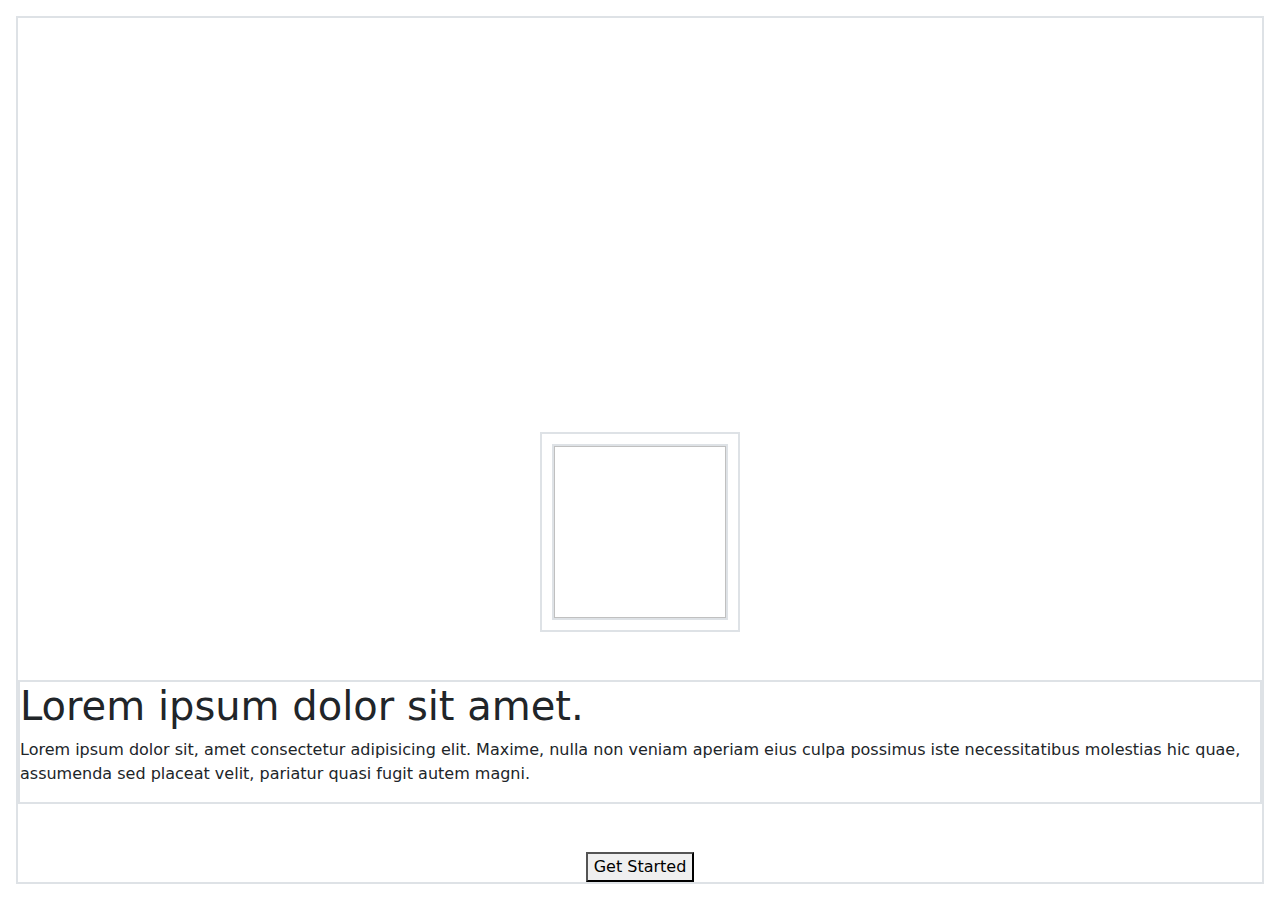
<file: frames/index.html>
<!DOCTYPE html>
<html lang="en">

<head>
    <meta charset="UTF-8">
    <meta name="viewport" content="width=device-width, initial-scale=1.0">
    <title>Mobile Shop</title>
    <!-- Bootstrap CSS -->
    <link href="https://cdn.jsdelivr.net/npm/bootstrap@5.3.2/dist/css/bootstrap.min.css" rel="stylesheet">

    <style>
        body {
            box-sizing: border-box;
            height: 100vh;
            padding: 1rem;
        }

        figure {
            padding: 10px;
            width: 200px;
            height: 200px;
        }
    </style>
</head>

<body>
    <div class="border border-2 h-100">
        <section class="d-flex flex-column justify-content-end gap-5  align-items-center h-100">
            <figure class="border border-2 m-0">
                <img class="w-100 border-2  border h-100 d-block" alt="">
            </figure>

            <div class="container-fluid p-0 m-0 border border-2">
                <h1>Lorem ipsum dolor sit amet.</h1>
                <P>Lorem ipsum dolor sit, amet consectetur adipisicing elit. Maxime, nulla non veniam aperiam eius culpa
                    possimus iste necessitatibus molestias hic quae, assumenda sed placeat velit, pariatur quasi fugit
                    autem magni.</P>
            </div>

            <button>Get Started</button>

        </section>
    </div>
</body>

</html>
</file>
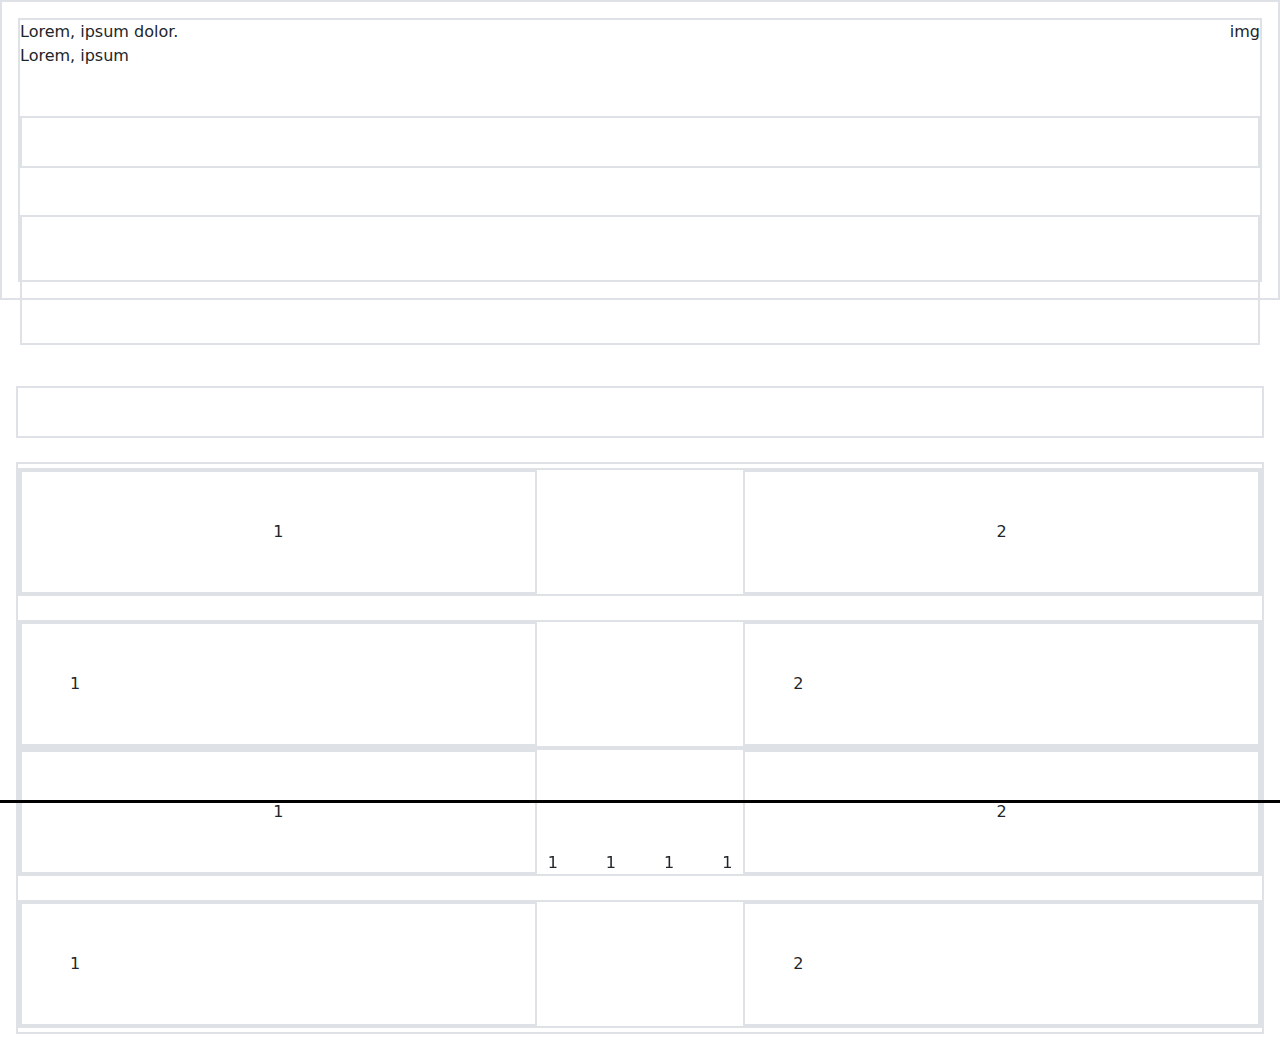
<file: frames/home.html>
<!DOCTYPE html>
<html lang="en">

<head>
    <meta charset="UTF-8">
    <meta name="viewport" content="width=device-width, initial-scale=1.0">
    <title>Mobile Shop</title>
    <!-- Bootstrap CSS -->
    <link href="https://cdn.jsdelivr.net/npm/bootstrap@5.3.2/dist/css/bootstrap.min.css" rel="stylesheet">

    <style>
        body {
            box-sizing: border-box;
            height: 100vh;
            position: relative;
        }

        header {
            height: 300px;

        }

        nav {
            height: 100px;
            width: 100%;
            position: fixed;
            bottom: 0;
            left: 0;
            z-index: 1000;
            border-top: 3px solid black;
        }

        .banner {
            bottom: -65px;
        }
    </style>
</head>

<body>
    <header class="border p-3 border-2">
        <section class=" border border-2 w-100 h-100 position-relative">
            <div class="profile d-flex justify-content-between mb-5">
                <div class="location">
                    <p class="m-0">Lorem, ipsum dolor.</p>
                    <p class="m-0">Lorem, ipsum</p>
                </div>
                <div>
                    <p class="m-0">img</p>
                </div>
            </div>

            <div class="w-100 d-flex justify-content-center">
                <div class="w-100 border border-2 p-4"></div>
            </div>

            <div style="height: 130px;" class="banner position-absolute w-100 border border-2 p-4"></div>
        </section>
    </header>

    <main style="margin-top: 70px;" class="container-fluid p-3 position-relative">
        <section class="border border-2 py-4 mb-4"></section>
        <section class="border border-2 py-1">
            <div class="text-center row m-0 mb-4 border border-2 justify-content-between align-items-center ">
                <div class="col-5 border border-2 p-5">1</div>
                <div class="col-5 border border-2 p-5">2</div>
            </div>
            <div class="row m-0 border border-2 justify-content-between align-items-center ">
                <div class="col-5 border border-2 p-5">1</div>
                <div class="col-5 border border-2 p-5">2</div>
            </div>
            <div class="text-center row m-0 mb-4 border border-2 justify-content-between align-items-center ">
                <div class="col-5 border border-2 p-5">1</div>
                <div class="col-5 border border-2 p-5">2</div>
            </div>
            <div class="row m-0 border border-2 justify-content-between align-items-center ">
                <div class="col-5 border border-2 p-5">1</div>
                <div class="col-5 border border-2 p-5">2</div>
            </div>
        </section>



    </main>
    <nav class="w-100 p-0 py-5 border-border-2 position-fixed">

        <div class="w-100 d-flex justify-content-center align-items-center gap-5">
            <p>1</p>
            <p>1</p>
            <p>1</p>
            <p>1</p>
        </div>


    </nav>
</body>

</html>
</file>
